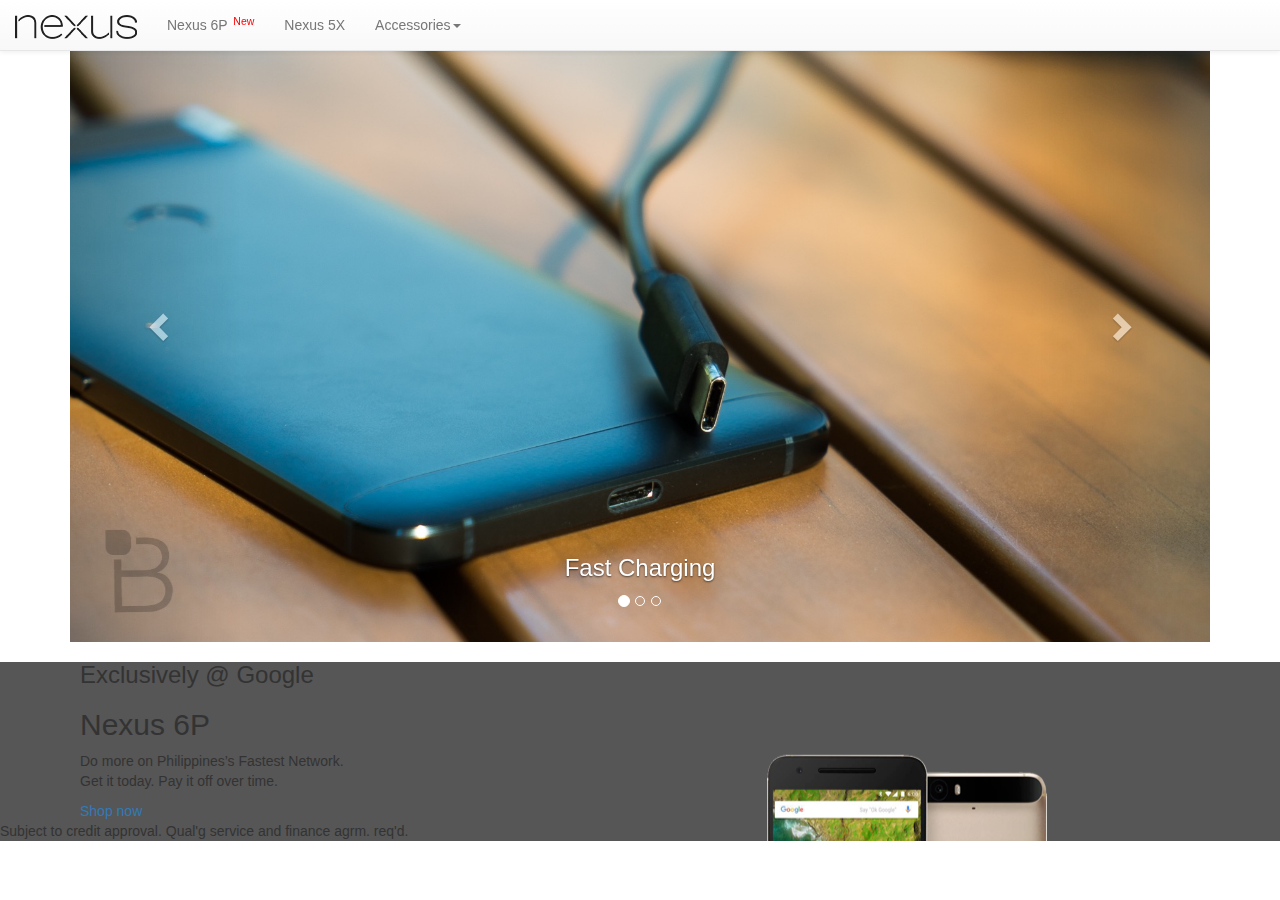
<file: index.html>
<!DOCTYPE html>
<html>
<html lang="en"><head><meta http-equiv="Content-Type" content="text/html; charset=UTF-8">
    <meta name="viewport" content="width=device-width, initial-scale=1, shrink-to-fit=no">
    <link href="css/bootstrap.min.css" rel="stylesheet">
    <link href="css/bootstrap-theme.min.css" rel="stylesheet">
    <link href="style.css" rel="stylesheet">

</head>
	
	<body>
<nav class="navbar navbar-default navbar-fixed-top">
  <div class="container-fluid">
    <div class="navbar-header">
      <a class="navbar-brand" href="#">
        <img alt="Brand" src="img/Nexus_logo_2015.svg.png">
      </a>
    </div>
    <ul class="nav navbar-nav">
      <li><a href="#">Nexus 6P <sup class="text-red" style="margin-left: 2px; color:#FF0000;">New</sup></a></li>
      <li><a href="#">Nexus 5X</a></li>
      <li class="dropdown">
          <a href="" class="dropdown-toggle" data-toggle="dropdown" role="button">Accessories<span class="caret"></span></a>
          <ul class="dropdown-menu">
            <li><a href="#">Action</a></li>
            <li><a href="#">Another action</a></li>
            <li><a href="#">Something else here</a></li>
          </ul>
        </li>
    </ul>
  </div>
</nav>

<div class="container"> 
  <div id="myCarousel" class="carousel slide" data-ride="carousel">
    <!-- Indicators -->
    <ol class="carousel-indicators">
      <li data-target="#myCarousel" data-slide-to="0" class="active"></li>
      <li data-target="#myCarousel" data-slide-to="1"></li>
      <li data-target="#myCarousel" data-slide-to="2"></li>
    </ol>

    <!-- Wrapper for slides -->
    <div class="carousel-inner">
      <div class="item active">
        <img src="img/Google-Nexus-6P-Review-6.jpg" alt="Los Angeles" style="width:100%;">
        <div class="carousel-caption">
          <h3>Fast Charging</h3>
          <p></p>
        </div>
      </div>

      <div class="item">
        <img src="img/Google-Nexus-6P-Review-15.jpg" alt="Chicago" style="width:100%;">
      </div>
    
      <div class="item">
        <img src="img/Google-Nexus-6P-Review-12.jpg" alt="New york" style="width:100%;">
        <div class="carousel-caption">
          <h3>Perfect Size. Immersive Entertainment.</h3>
          <p>4K HDR Movie recording</p>
          <p>5.0" 18:9 Full HD+ HDR display</p>
        </div>

      </div>
    </div>

    <!-- Left and right controls -->
    <a class="left carousel-control" href="#myCarousel" data-slide="prev">
      <span class="glyphicon glyphicon-chevron-left"></span>
      <span class="sr-only">Previous</span>
    </a>
    <a class="right carousel-control" href="#myCarousel" data-slide="next">
      <span class="glyphicon glyphicon-chevron-right"></span>
      <span class="sr-only">Next</span>
    </a>
  </div>
</div>

<div class="homepage">
        <div class="text-content" style="color:">
          <h3 class="subtitle">Exclusively @ Google</h3>
          <h2 class="title">Nexus 6P</h2>
          <p class="detail">Do more on Philippines’s Fastest Network.<br>Get it today. Pay it off over time.</p>
          <a class="banner-button" href="https://jcpuatu.github.io/Nexus-Website/" promocr="Home Banner" promops="ps0" target="_blank" track-data="Learn more Nexus" promonm="https://jcpuatu.github.io/Nexus-Website/"><span>Shop now</span></a>
        </div>
        <div class="abs-layer">
          <p class="info">Subject to credit approval. Qual'g service and finance agrm. req'd.   </p>
      </div>
    </div>

<script src="js/jquery.min.js"></script>
<script src="js/bootstrap.min.js"></script>
</body>

</html>
</file>
<file: style.css>
.homepage{
        background-image: url("img/banner1.png");
        
        
      }
element.style {
}

.text-content {
	margin-left: 80px;
}
</file>
